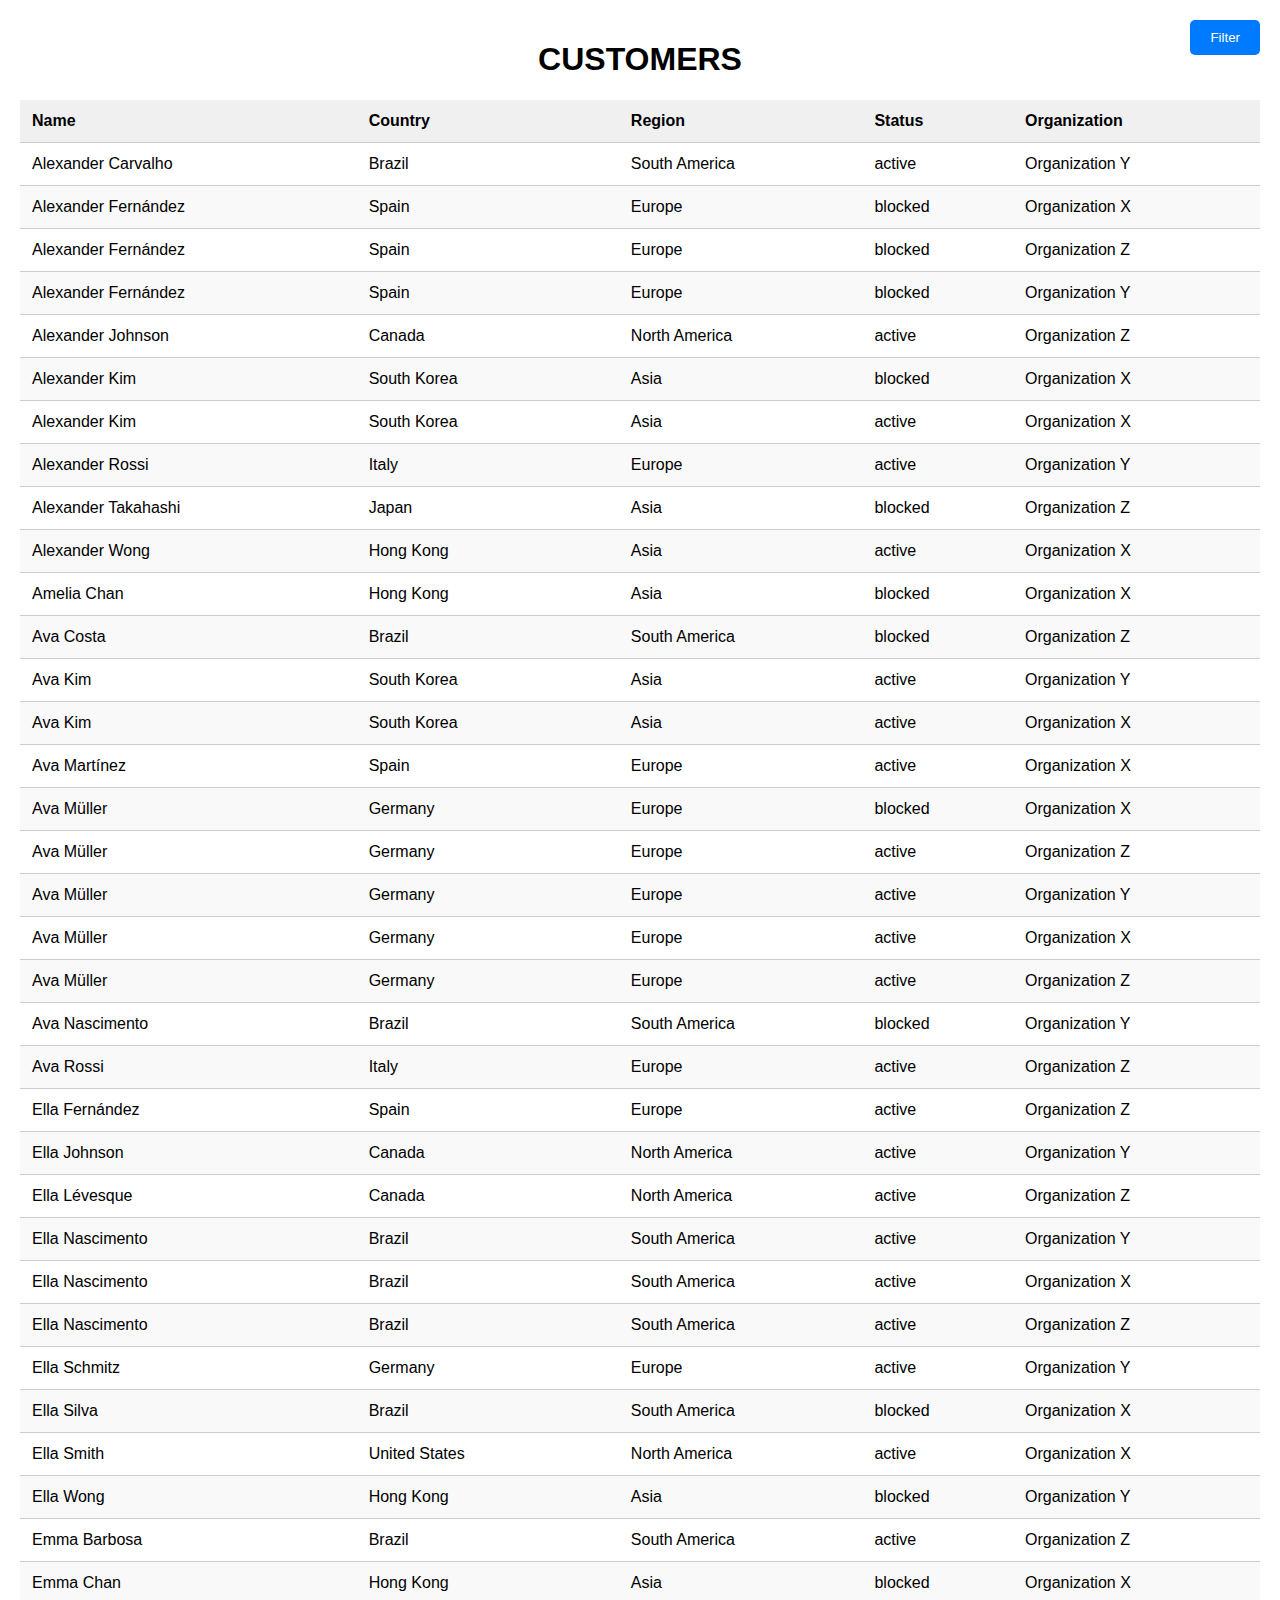
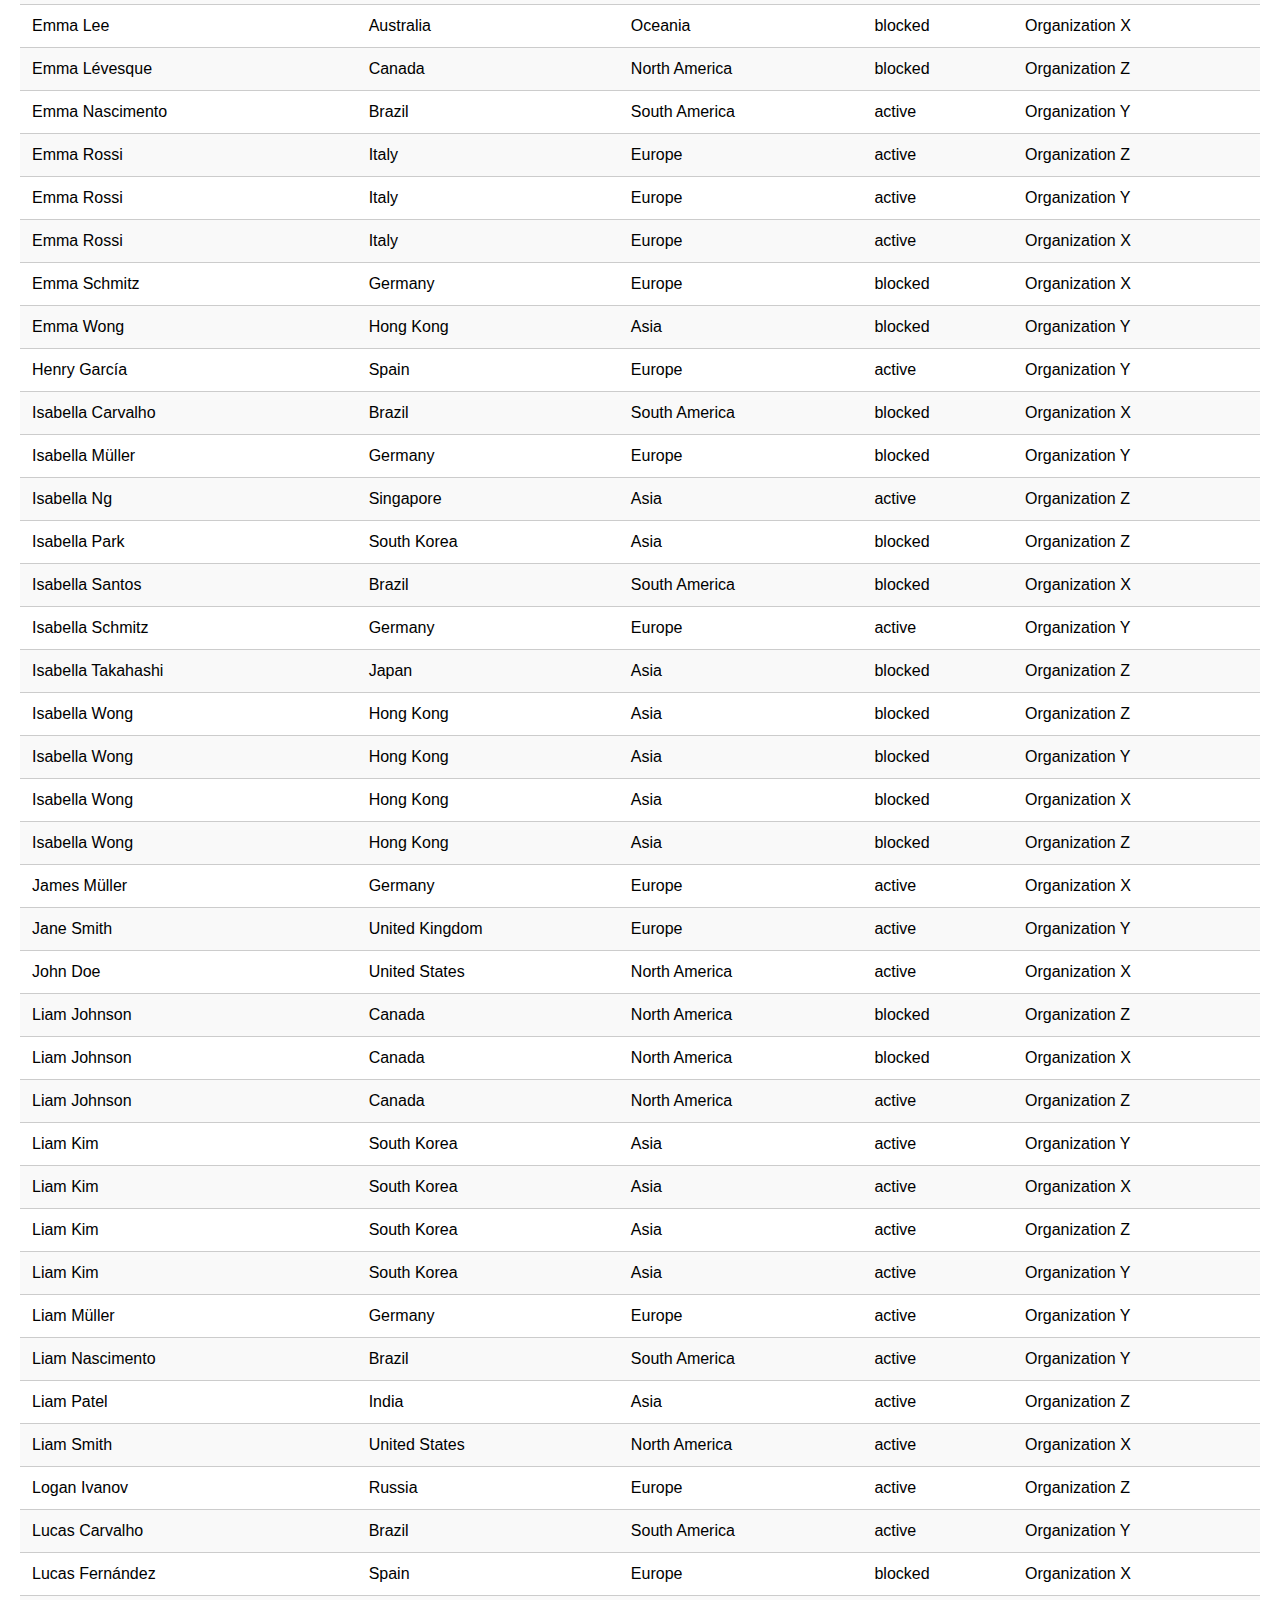
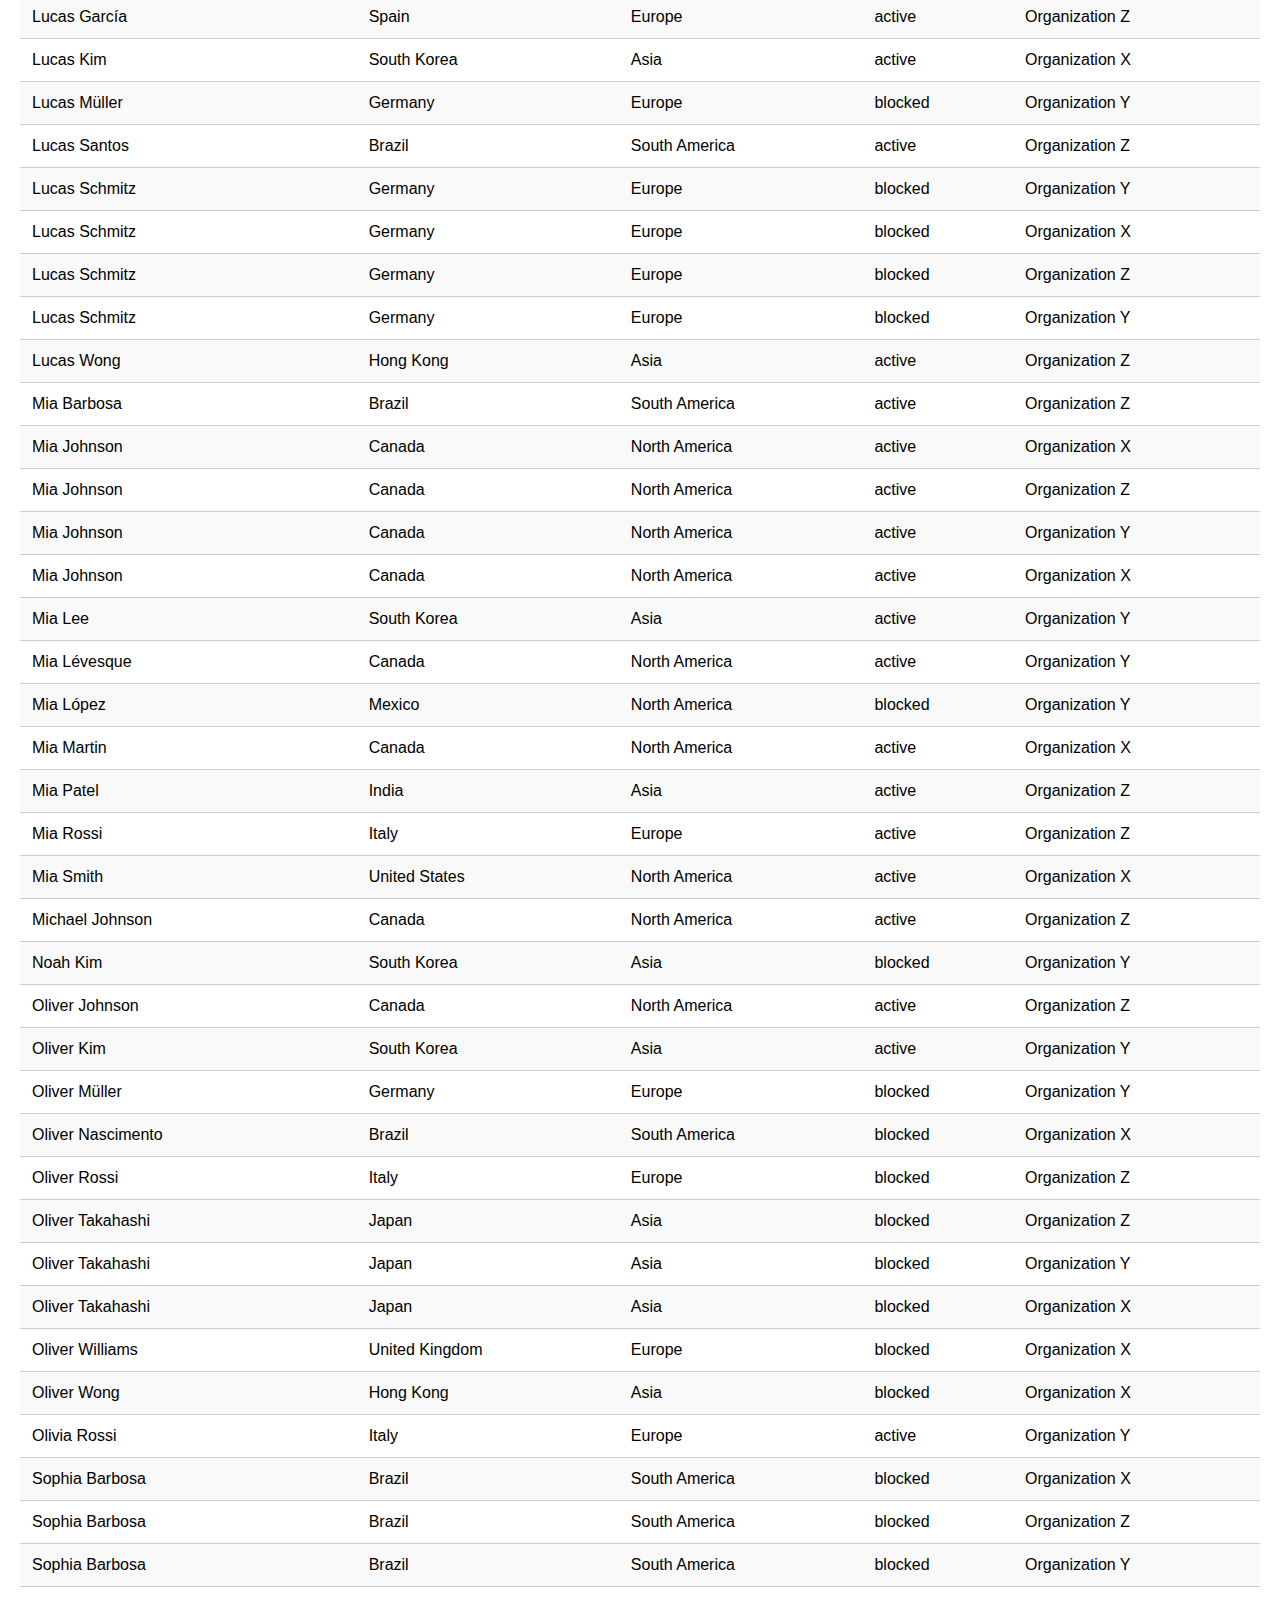
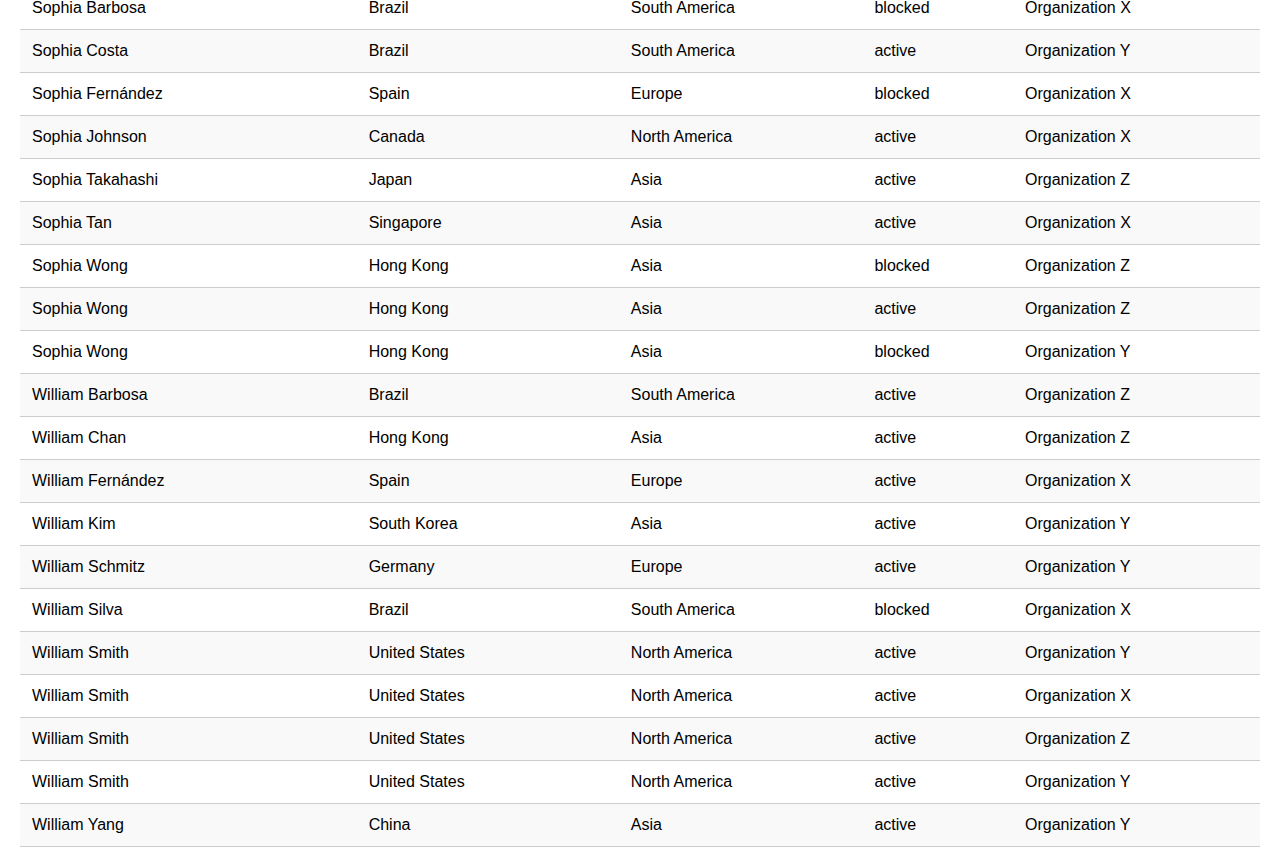
<file: index.html>
<!DOCTYPE html>
<html>
<head>
  <title>CUSTOMERS</title>
  <link rel="stylesheet" href="styles1.css">
  <link rel="stylesheet" href="https://cdnjs.cloudflare.com/ajax/libs/font-awesome/5.15.3/css/all.min.css">
</head>
<body>
  <div class="container">
    <h1>CUSTOMERS</h1>
    <button id="filterButton">Filter</button>
    <table id="customerTable">
      <thead>
        <tr>
          <th>Name</th>
          <th>Country</th>
          <th>Region</th>
          <th>Status</th>
          <th>Organization</th>
        </tr>
      </thead>
      <tbody id="customerList">
        <!-- Customer data will be dynamically added here -->
      </tbody>
    </table>
  </div>

  <script src="https://code.jquery.com/jquery-3.6.0.min.js"></script>
  <script src="script.js"></script>
</body>
</html>
</file>
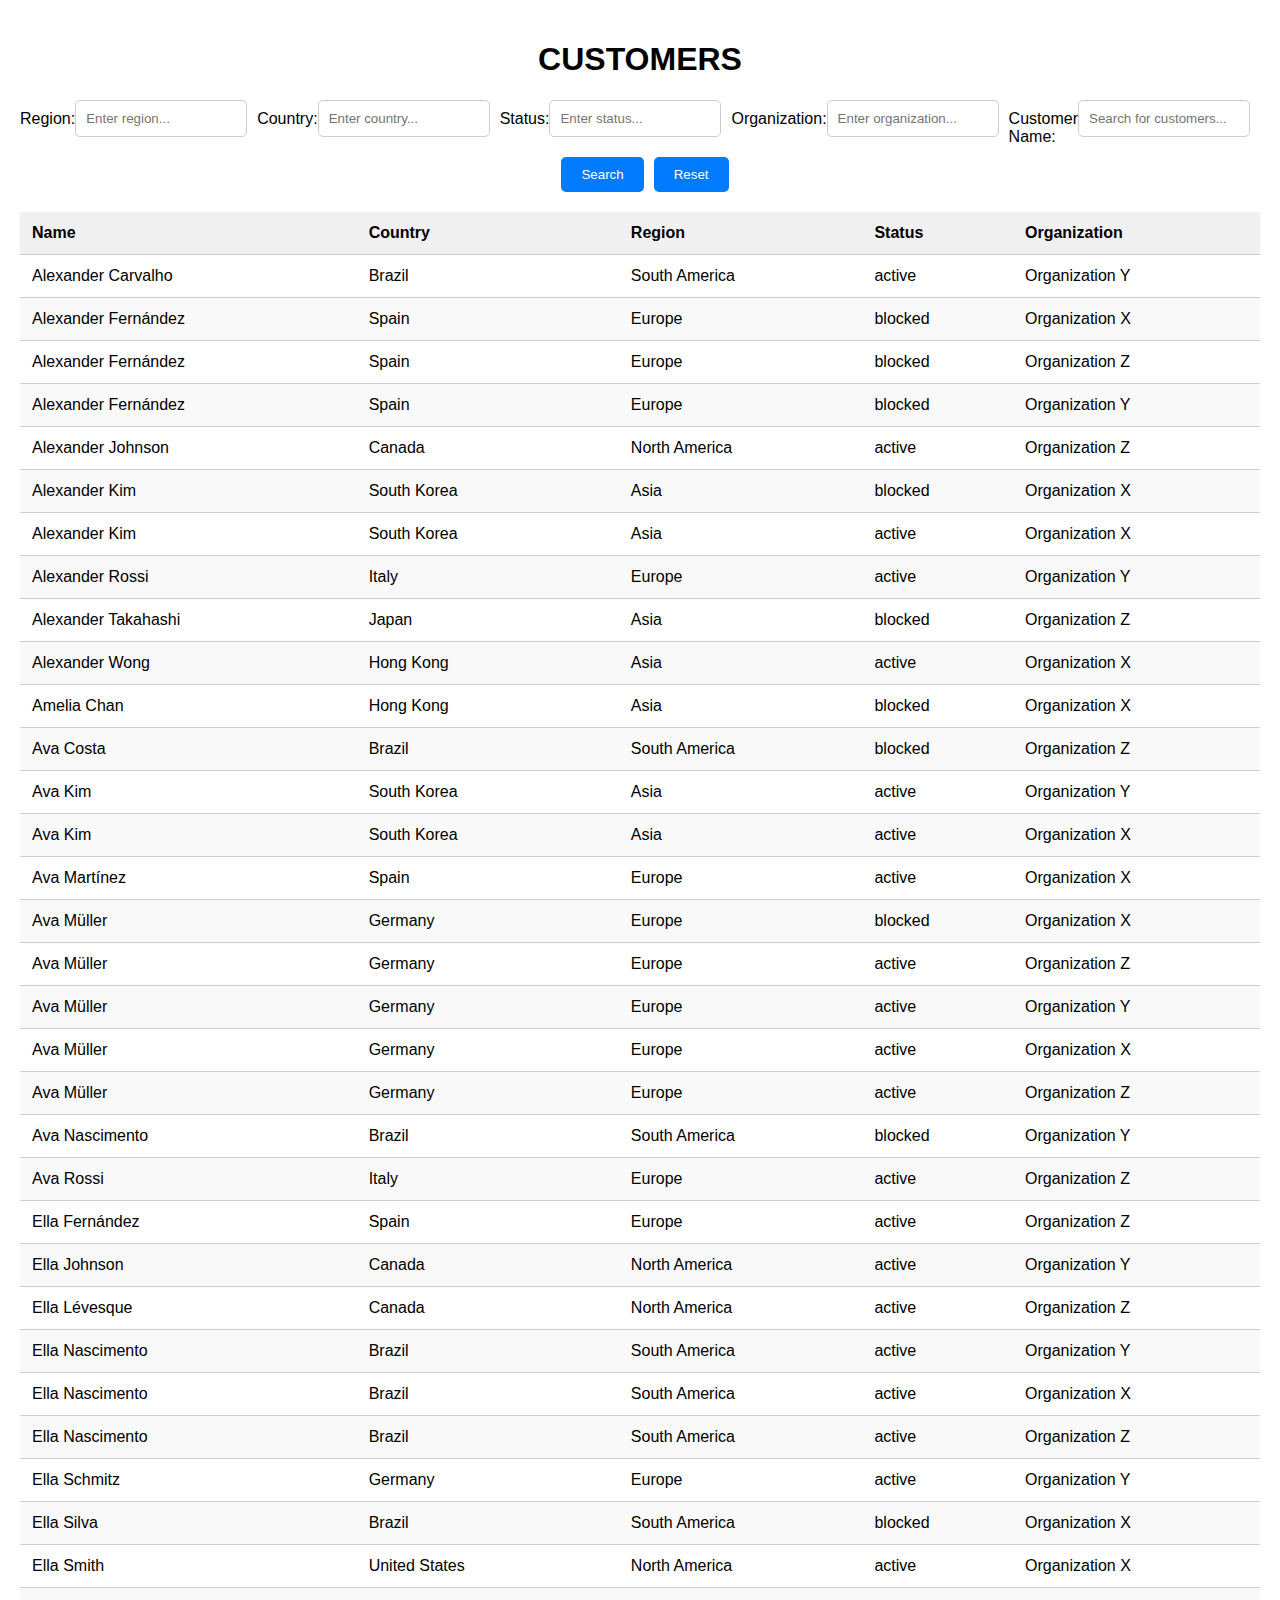
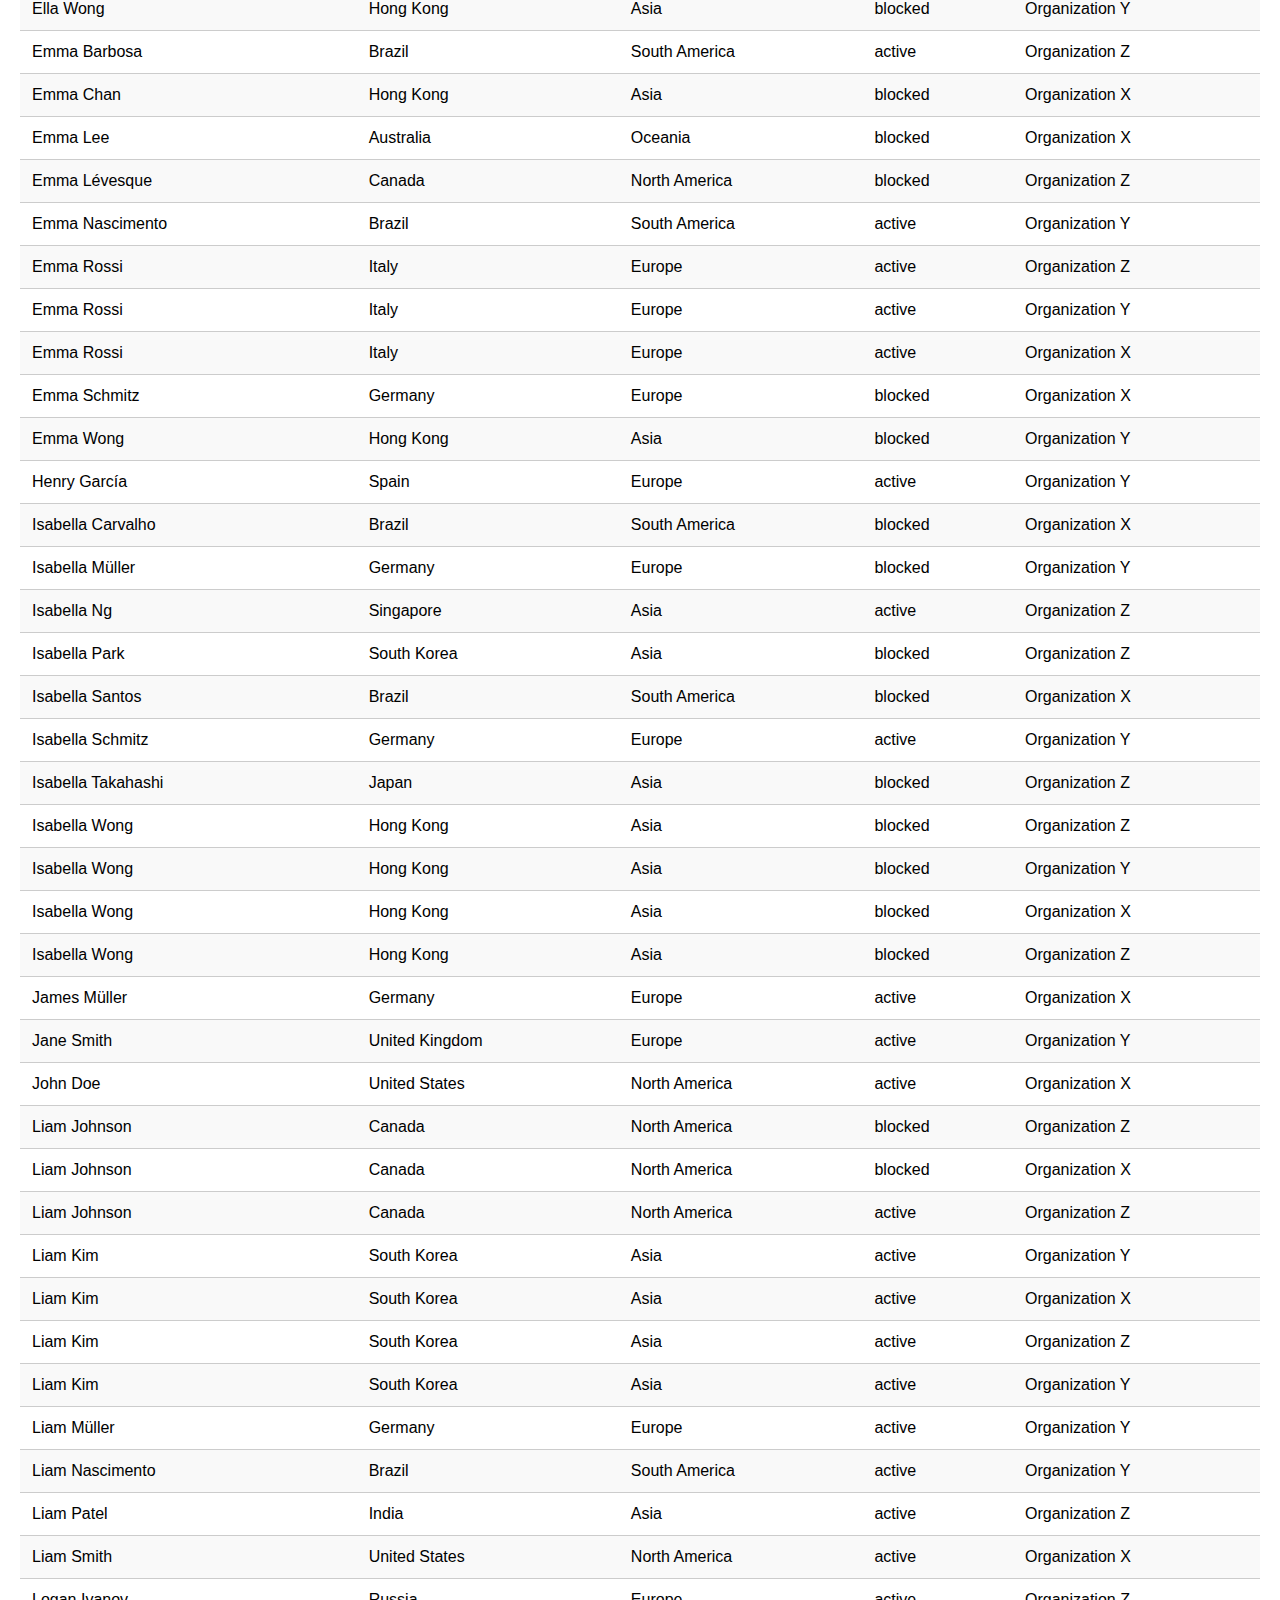
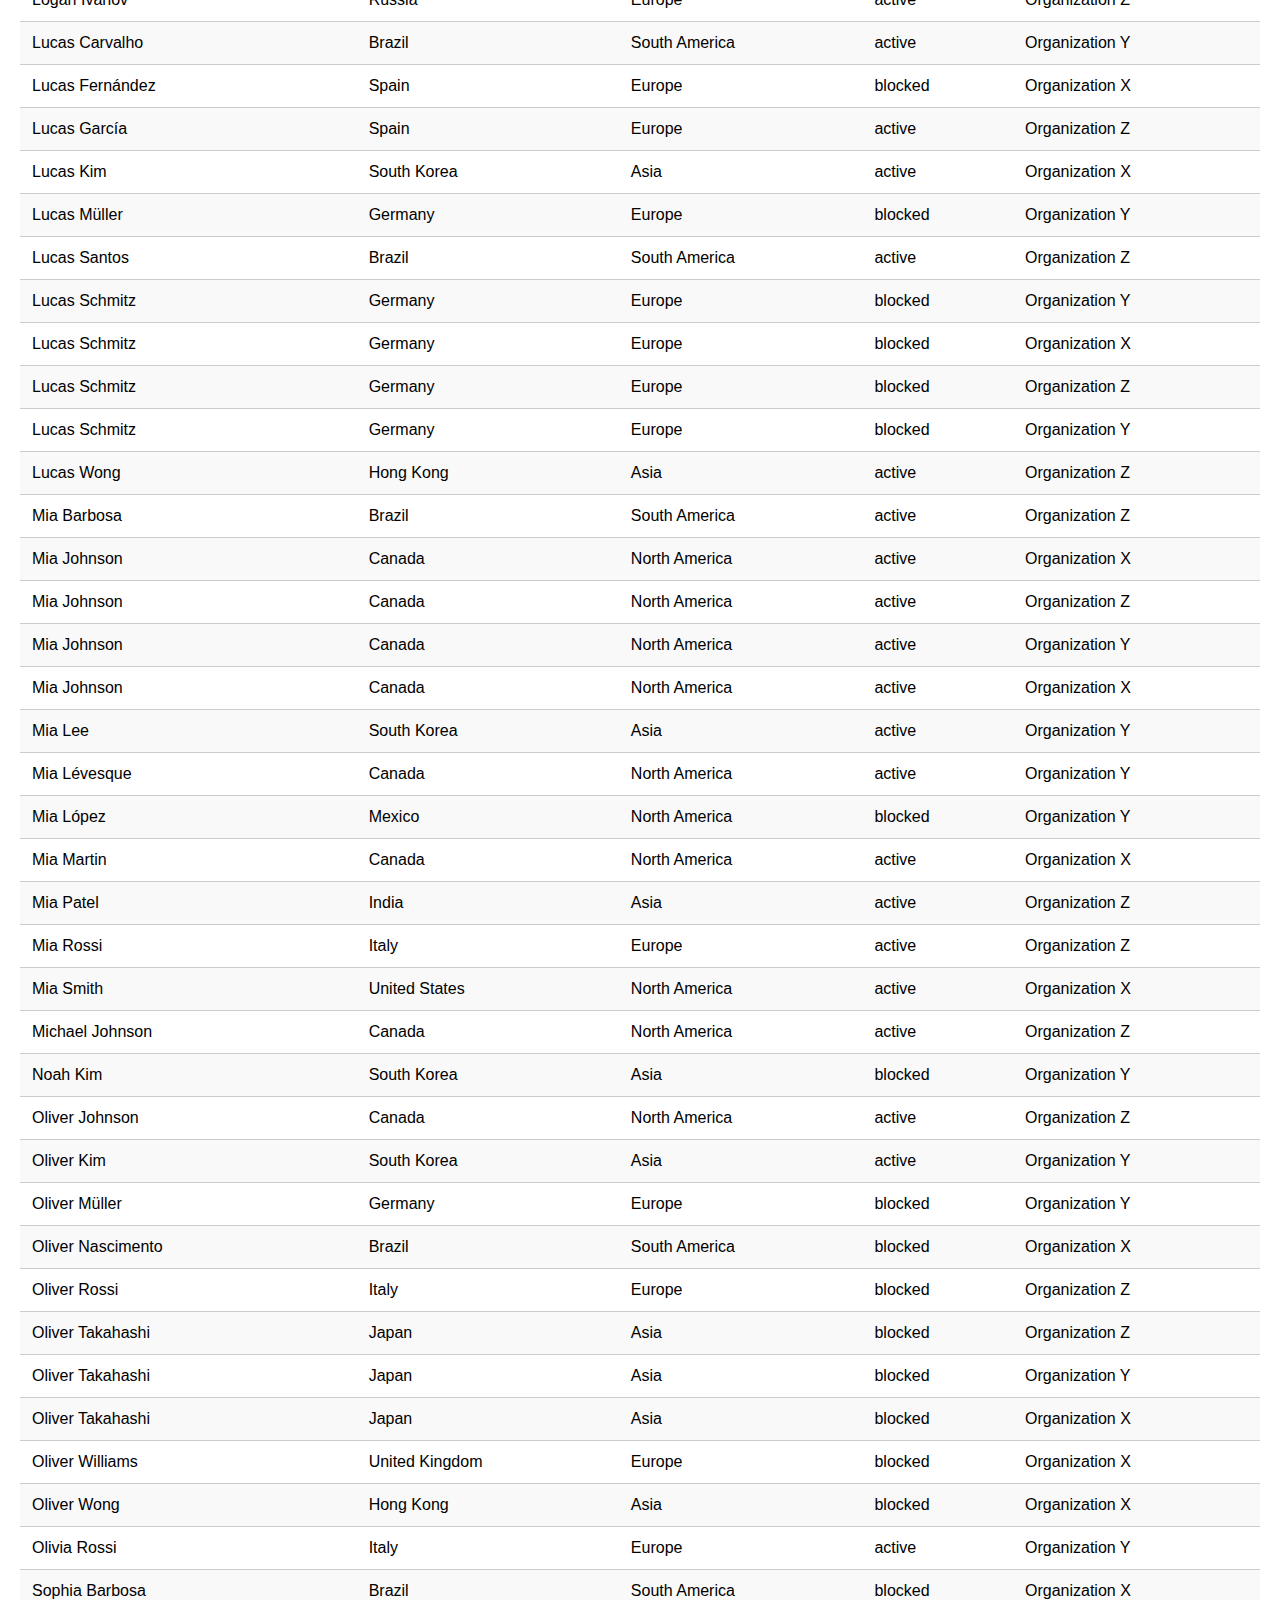
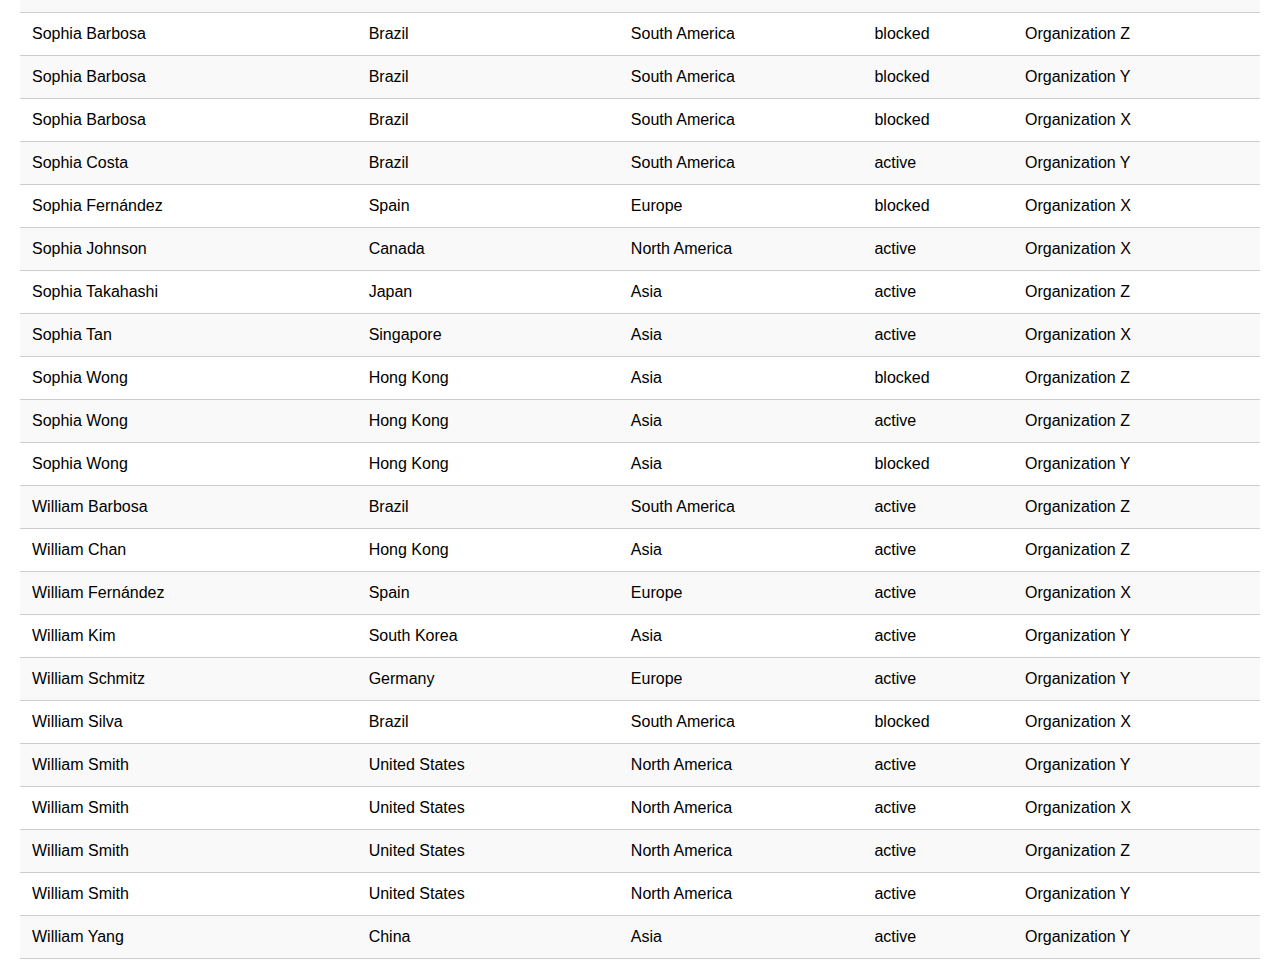
<file: filter.html>
<!DOCTYPE html>
<html>

<head>
  <title>CUSTOMERS</title>
  <link rel="stylesheet" href="style.css">
</head>

<body>
  <div class="container">
    <h1>CUSTOMERS</h1>
    <div class="filter-container">
      <div class="filter-inputs">
        <label for="filterRegion">Region:</label>
        <input type="text" id="filterRegion" list="regionOptions" placeholder="Enter region...">
        <datalist id="regionOptions"></datalist>
        <label for="filterCountry">Country:</label>
        <input type="text" id="filterCountry" list="countryOptions" placeholder="Enter country...">
        <datalist id="countryOptions"></datalist>
        <label for="filterStatus">Status:</label>
        <input type="text" id="filterStatus" list="statusOptions" placeholder="Enter status...">
        <datalist id="statusOptions"></datalist>
        <label for="filterOrganization">Organization:</label>
        <input type="text" id="filterOrganization" list="organizationOptions" placeholder="Enter organization...">
        <datalist id="organizationOptions"></datalist>
        <label for="searchInput">Customer Name:</label>
        <input type="text" id="searchInput" list="nameOptions" placeholder="Search for customers...">
        <datalist id="nameOptions"></datalist>

      </div>
    </div>
    <div class="filter-buttons">
      <button id="filterButton">Search</button>
      <button id="resetButton">Reset</button>
    </div>

    <table id="customerTable">
      <thead>
        <tr>
          <th>Name</th>
          <th>Country</th>
          <th>Region</th>
          <th>Status</th>
          <th>Organization</th>
        </tr>
      </thead>
      <tbody id="customerList">
      </tbody>
    </table>
  </div>
  <script src="https://code.jquery.com/jquery-3.6.0.min.js"></script>
  <script src="filter_results.js"></script>
</body>

</html>
</file>
<file: styles1.css>
body {
  font-family: Arial, sans-serif;
  margin: 0;
  padding: 0;
}

#filterButton {
  position: absolute;
  top: 20px;
  right: 20px;
}

.container {
  padding: 20px;
}

h1 {
  text-align: center;
}

.filter-container {
  display: flex;
  justify-content: flex-end;
  margin-bottom: 10px;
}

#searchInput {
  width: 250px;
  padding: 10px;
  margin-right: 10px;
}

#filterButton {
  padding: 10px 20px;
  background-color: #007bff;
  color: #fff;
  border: none;
  cursor: pointer;
  border-radius: 5px;
}

.customer-item {
  padding: 10px;
  border: 1px solid #ccc;
  margin-bottom: 5px;
  border-radius: 5px;
}

/* Styles for the customer table */
#customerTable {
  width: 100%;
  border-collapse: collapse;
}

#customerTable th,
#customerTable td {
  padding: 12px;
  text-align: left;
  border-bottom: 1px solid #ccc;
}

#customerTable th {
  background-color: #f0f0f0;
}

/* Alternate row colors */
#customerTable tr:nth-child(even) {
  background-color: #f9f9f9;
}

/* Styles for the filter page */
#filterPage {
  display: none;
}

#filterPage.active {
  display: block;
  position: absolute;
  top: 0;
  left: 0;
  width: 100%;
  height: 100%;
  background-color: rgba(0, 0, 0, 0.5);
}

#filterPageContent {
  background-color: #fff;
  max-width: 400px;
  margin: 50px auto;
  padding: 20px;
  border-radius: 5px;
}
</file>
<file: style.css>
body {
    font-family: Arial, sans-serif;
    margin: 0;
    padding: 0;
  }
  
  .container {
    padding: 20px;
  }
  
  h1 {
    text-align: center;
  }
  
  .filter-container {
    display: flex;
    justify-content: space-between;
    margin-bottom: 10px;
  }
  
  .filter-inputs {
    display: flex;
  }
  
  .filter-inputs label{
    margin-top: 10px;
  }
  .filter-inputs input {
    margin-bottom: 10px;
  }
  
  .filter-inputs input {
    width: 150px;
    padding: 10px;
    margin-right: 10px;
    border-radius: 5px;
    border: 1px solid #ccc;
  }
  
  .filter-buttons {
    display: flex;
    justify-content: center;
    margin-bottom: 10px;
  }
  
  .filter-buttons button {
    padding: 10px 20px;
    background-color: #007bff;
    color: #fff;
    border: none;
    cursor: pointer;
    border-radius: 5px;
    margin-left: 10px;
  }
  
  /* .search-container {
    display: flex;
    justify-content: center;
    margin-bottom: 10px;
  } */
  
  #searchInput {
    width: 150px;
    padding: 10px;
    border-radius: 5px;
    border: 1px solid #ccc;
  }
  
  /* Styles for the customer table */
  #customerTable {
    width: 100%;
    border-collapse: collapse;
    margin-top: 20px;
  }
  
  #customerTable th,
  #customerTable td {
    padding: 12px;
    text-align: left;
    border-bottom: 1px solid #ccc;
  }
  
  #customerTable th {
    background-color: #f0f0f0;
  }
  
  /* Alternate row colors */
  #customerTable tr:nth-child(even) {
    background-color: #f9f9f9;
  }
  
  /* Styles for the filter page */
  #filterPage {
    display: none;
  }
  
  #filterPage.active {
    display: block;
    position: absolute;
    top: 0;
    left: 0;
    width: 100%;
    height: 100%;
    background-color: rgba(0, 0, 0, 0.5);
  }
  
  #filterPageContent {
    background-color: #fff;
    max-width: 400px;
    margin: 50px auto;
    padding: 20px;
    border-radius: 5px;
  }
</file>
